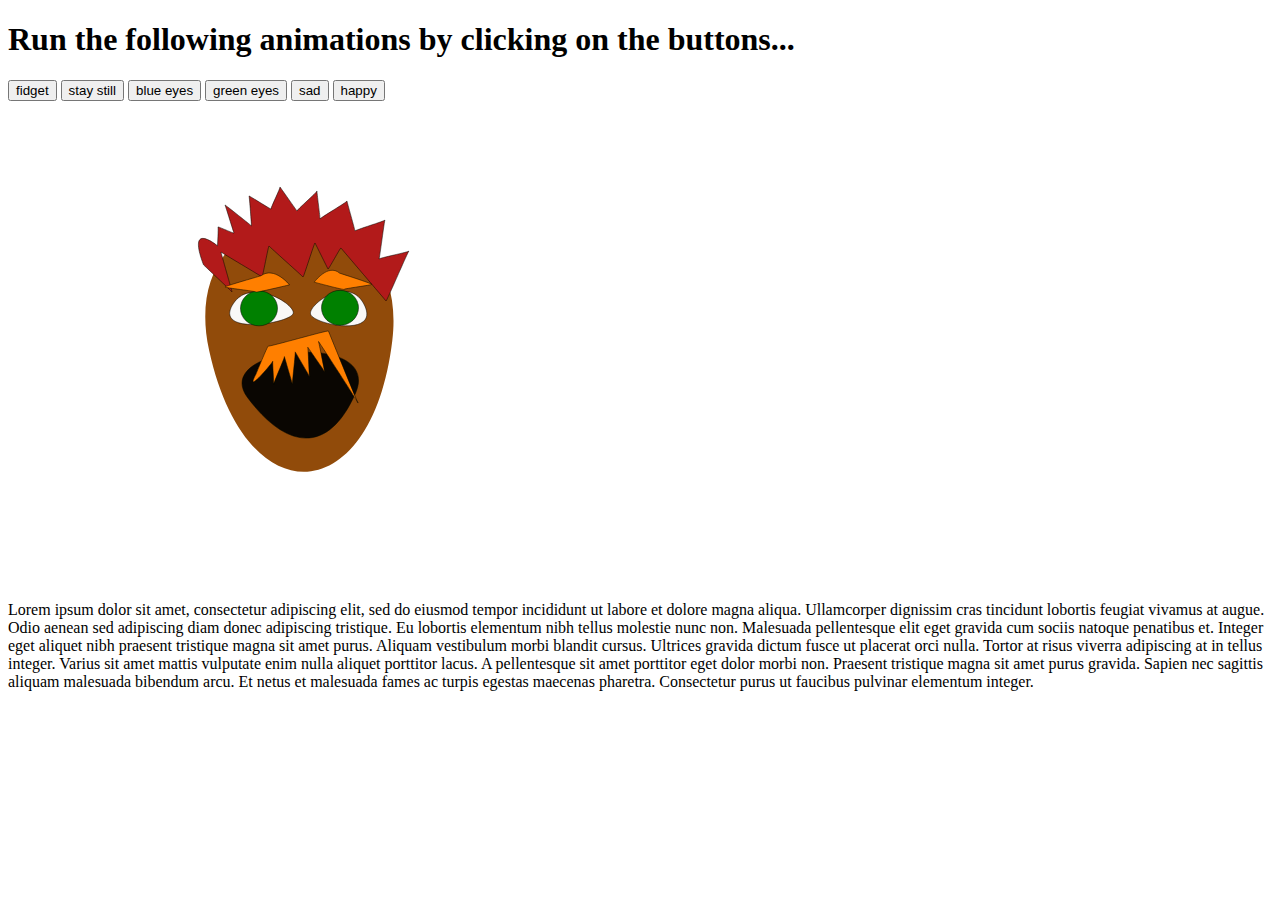
<file: index.html>
<!DOCTYPE html>
<html lang="en">
<head>
    <meta charset="UTF-8">
    <meta name="viewport" content="width=device-width, initial-scale=1.0">
    <title>Man Animation</title>
    <link href="css/style.css" rel="stylesheet">
</head>
<body>
    <h1>Run the following animations by clicking on the buttons...</h1>
    <div class="buttons">
        <button data-add="fidget">fidget</button>
        <button data-remove="fidget">stay still</button>
        <button data-add="blue-eyes">blue eyes</button>
        <button data-remove="blue-eyes">green eyes</button>
        <button data-add="sad">sad</button>
        <button data-remove="sad">happy</button>
    </div>
    

    <svg width="640" height="480" xmlns="http://www.w3.org/2000/svg" xmlns:svg="http://www.w3.org/2000/svg" class="person">
        <!-- Created with SVG-edit - https://github.com/SVG-Edit/svgedit-->
        <g class="layer">
         <title>Layer 1</title>
         <path d="m201.10035,249.145c-36.71597,-167.81129 203.34564,-178.81129 183.21108,-9.6245c-20.13457,169.18679 -146.49511,177.43579 -183.21108,9.6245z" fill="#914b0a" id="svg_1" stroke="#000000" stroke-width="0"/>
         <path class="mouth" d="m239.48406,296.43778c38.01316,51.22247 80.39464,58.60152 108.04376,-4.29093c27.64912,-62.89244 -146.05692,-46.93155 -108.04376,4.29093z" fill="#0a0602" id="svg_8" stroke="#000700" stroke-width="0.5"/>
         <path d="m195.5,163.83333c-17,-45 14,-19 14,-19c0,0 1,-18 0.5,-18.83333c-0.5,-0.83333 16.5,6.83333 16,6c-0.5,-0.83333 -8.5,-27.16667 -9,-28c-0.5,-0.83333 26.5,20.83333 26.5,20.83333c0,0 -2,-29 -2.5,-29.83333c-0.5,-0.83333 22.5,13.83333 22,13c-0.5,-0.83333 9.5,-21.16667 9,-22c-0.5,-0.83333 17.5,24.83333 17,24c-0.5,-0.83333 20.5,-19.16667 20,-20c-0.5,-0.83333 3.5,28.83333 3,28c-0.5,-0.83333 27.5,-17.16667 27,-18c-0.5,-0.83333 8.5,30.83333 8,30c-0.5,-0.83333 30.5,-10.16667 30,-11c-0.5,-0.83333 -5.5,39.83333 -6,39c-0.5,-0.83333 30.5,-7.16667 30,-8c-0.5,-0.83333 -22.5,50.83333 -23,50c-0.5,-0.83333 -44.5,-52.16667 -45,-53c-0.5,-0.83333 -12.5,21.83333 -13,21c-0.5,-0.83333 -12.5,-25.16667 -13,-26c-0.5,-0.83333 -11.5,34.83333 -12,34c-0.5,-0.83333 -33.5,-30.16667 -34,-31c-0.5,-0.83333 -6.5,31.83333 -7,31c-0.5,-0.83333 -40.5,-24.16667 -41,-25c-0.5,-0.83333 11.5,40.83333 11,40c-0.5,-0.83333 -28.5,-27.16667 -28.5,-27.16667z" fill="#b21a1a" id="svg_14" stroke="#000700" stroke-width="0.5"/>
         <path class="moustache" d="m248.14469,272.77553c-12.5637,23.22353 17.05074,-11.61177 16.60204,-12.57942c-0.44871,-0.96764 1.34611,24.19119 0.8974,23.22354c-0.4487,-0.96765 11.21759,-26.9006 10.76889,-27.86824c-0.4487,-0.96765 8.52537,28.83589 8.07667,27.86824c-0.44871,-0.96765 3.14092,-31.5453 2.69222,-32.51295c-0.4487,-0.96765 14.80722,25.35236 14.35852,24.38471c-0.44871,-0.96765 -1.34611,-28.06177 -1.79482,-29.02942c-0.4487,-0.96765 17.49945,25.35236 17.05074,24.38471c-0.4487,-0.96764 -5.83315,-29.22295 -6.28185,-30.19059c-0.4487,-0.96765 38.93463,59.51002 39.48592,61.54237c0.5513,2.03235 -29.16574,-71.02532 -29.61444,-71.99296c-0.4487,-0.96765 -59.67759,16.06294 -60.12629,15.09529c-0.44871,-0.96764 -12.115,27.67472 -12.115,27.67472z" fill="#ff7f00" id="svg_15" stroke="#000700" stroke-width="0.5"/>
         <g class="eye" id="svg_16">
          <path d="m285.27819,212.09702c1.34795,-9.86378 -45.15619,-37.37853 -61.33154,-7.26805c-16.17535,30.11048 59.98359,17.13183 61.33154,7.26805z" fill="#f9f8f7" id="svg_4" stroke="#000000" stroke-width="0.5"/>
          <ellipse class="eye-colour" cx="251" cy="207.33333" fill="green" id="svg_5" rx="18.5" ry="17.5" stroke="#000700" stroke-width="0.5"/>
         </g>
         <g class="eye" id="svg_17">
          <path d="m302.48285,212.71516c-1.1948,-10.47286 40.02572,-39.68662 54.36329,-7.71684c14.33757,31.96978 -53.16849,18.1897 -54.36329,7.71684z" fill="#f9f8f7" id="svg_3" stroke="#000000" stroke-width="0.5"/>
          <ellipse class="eye-colour" cx="332" cy="206.83335" fill="green" id="svg_7" rx="18.5" ry="17.5" stroke="#000700" stroke-width="0.5"/>
         </g>
         <path class="eyebrow" d="m252.96489,174.83333c13.07859,-10 28.53511,9 28.53511,9c0,0 -33.29096,8 -33.5882,7.16667c-0.29724,-0.83333 -30.6158,-4.16667 -30.91304,-5c-0.29724,-0.83333 35.96613,-11.16667 35.96613,-11.16667z" fill="#ff7f00" id="svg_2" stroke="#000700" stroke-width="0.5"/>
         <path class="eyebrow" d="m331.68725,172.17358c-11.65804,-10 -25.43572,9 -25.43572,9c0,0 29.67501,8 29.93996,7.16667c0.26496,-0.83333 27.29041,-4.16667 27.55536,-5c0.26496,-0.83333 -32.05961,-11.16667 -32.05961,-11.16667z" fill="#ff7f00" id="svg_6" stroke="#000700" stroke-width="0.5"/>
        </g>
       </svg>
    
    <p>
        Lorem ipsum dolor sit amet, consectetur adipiscing elit, sed do eiusmod tempor incididunt ut labore et dolore magna aliqua. Ullamcorper dignissim cras tincidunt lobortis feugiat vivamus at augue. Odio aenean sed adipiscing diam donec adipiscing tristique. Eu lobortis elementum nibh tellus molestie nunc non. Malesuada pellentesque elit eget gravida cum sociis natoque penatibus et. Integer eget aliquet nibh praesent tristique magna sit amet purus. Aliquam vestibulum morbi blandit cursus. Ultrices gravida dictum fusce ut placerat orci nulla. Tortor at risus viverra adipiscing at in tellus integer. Varius sit amet mattis vulputate enim nulla aliquet porttitor lacus. A pellentesque sit amet porttitor eget dolor morbi non. Praesent tristique magna sit amet purus gravida. Sapien nec sagittis aliquam malesuada bibendum arcu. Et netus et malesuada fames ac turpis egestas maecenas pharetra. Consectetur purus ut faucibus pulvinar elementum integer.
    </p>

    <script src="js/index.js"></script>
</body>
</html>
</file>
<file: css/style.css>
.blue-eyes .eye-colour{
    fill:blue;
}

.sad .mouth{
    transform: rotate(180deg) scale(0.3);
    transform-origin: 295px 280px;
}
@keyframes moveEyes{
    20%{
        transform: translate(-8px, 10px);
    }

    40%{
        scale: translate(0,0);
    }
    68%{
        transform: translate(8px, 0);
    }
}

@keyframes Moustache
{
  10%{
    transform: scale(1);
    
  }  
  50%{
    transform: scale(1.2);
  }
  100%{
      transform: scale(1);
  }
}

@keyframes RaiseEyebrow{
    0%{
        transform: translate(0, 0);
    }
    50%{
        transform: translate(0, -10px); 
    }
    100%{
        transform: translate(0, 0);
    }
}

.fidget .eye{
    animation: moveEyes 5s infinite;
}

.fidget .moustache{
    
    animation: Moustache 5s infinite;
    transform-origin: 295px 280px;
}

.fidget .eyebrow{
    animation: RaiseEyebrow 5s infinite;
}
</file>
